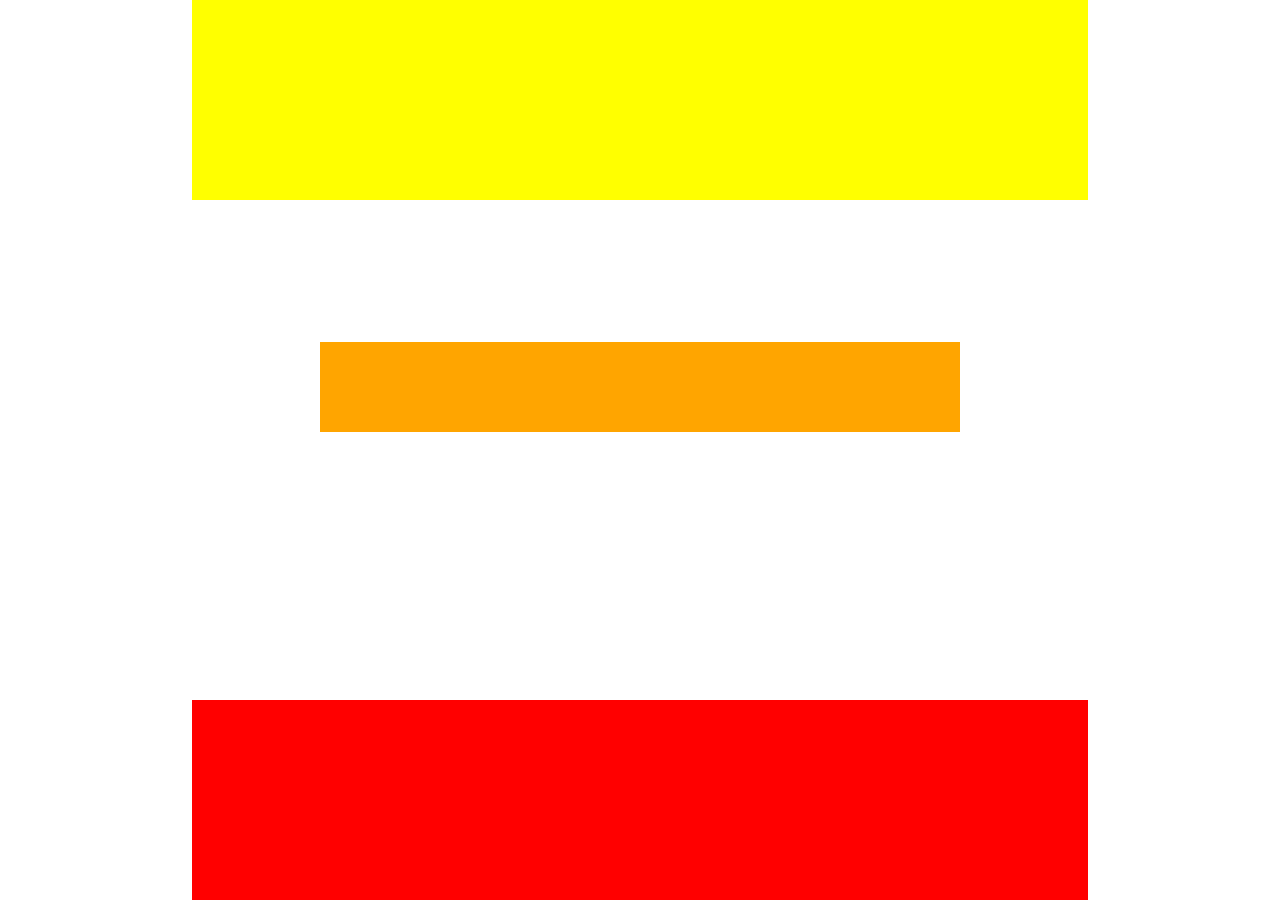
<file: Uno/public_html/app/uno.html>
<!DOCTYPE html>
<html lang="en">
<head>
    <meta charset="UTF-8">
    <title>Uno</title>
    <link rel="stylesheet" href="style.css">
    <script src="script.js"></script>
    <script src="jquery.js"></script>
</head>

<body>

    <div id="cardGroup1"></div>
    <div class="playedCards"></div>
    <div id="cardGroup4" onclick="makeCard()"></div>

</body>
</html>
</file>
<file: Uno/public_html/app/style.css>
body {
    background-color: white;
    font-family: 'Gill Sans MT';
    margin: 0;
}

.playedCards {
    background-color: orange;
    width: 50%;
    left: calc(-50vw + 50%);
    right: calc(-50vw + 50%);
    margin: auto;
    height: 10%;
    position: fixed;
    top: 38%;
    margin-bottom: 10%;
    display: flex;
    justify-content: center;
}

#cardGroup1 {
    background-color: red;
    height: 200px;
    width: 70%;
    position: fixed;
    left: calc(-50vw + 50%);
    right: calc(-50vw + 50%);
    margin: auto;
    bottom: 0;
    display: flex;
    justify-content: center;
}

#cardGroup4 {
    background-color: yellow;
    height: 200px;
    width: 70%;
    position: fixed;
    left: calc(-50vw + 50%);
    right: calc(-50vw + 50%);
    margin-left: auto;
    margin-right: auto;
    top: 0;
}

.card {
    height: 180px;
    width: 110px;
    border-radius: 20px;
    border: 9px white solid;
    box-shadow: 0 0 0 1px;
    text-align: center;
    position: relative;
    margin-left: -35px;
    margin-right: -35px;
}

.topLeftText {
    font-size: 35px;
    color: white;
    position: absolute;
    top: 1%;
    left: 7%;
}

.bottomRightText {
    font-size: 35px;
    color: white;
    position: absolute;
    bottom: 3%;
    right: 9%;
}

.loop {
    height: 85%;
    width: 75%;
    border-radius: 100% / 100%;
    transform: translateX(9%) translateY(5%) rotate(30deg);
    border: 5px white solid;
}

.cardText {
    font-size: 80px;
    color: white;
    transform: rotate(-30deg) translateX(-19%) translateY(30%);
}
</file>
